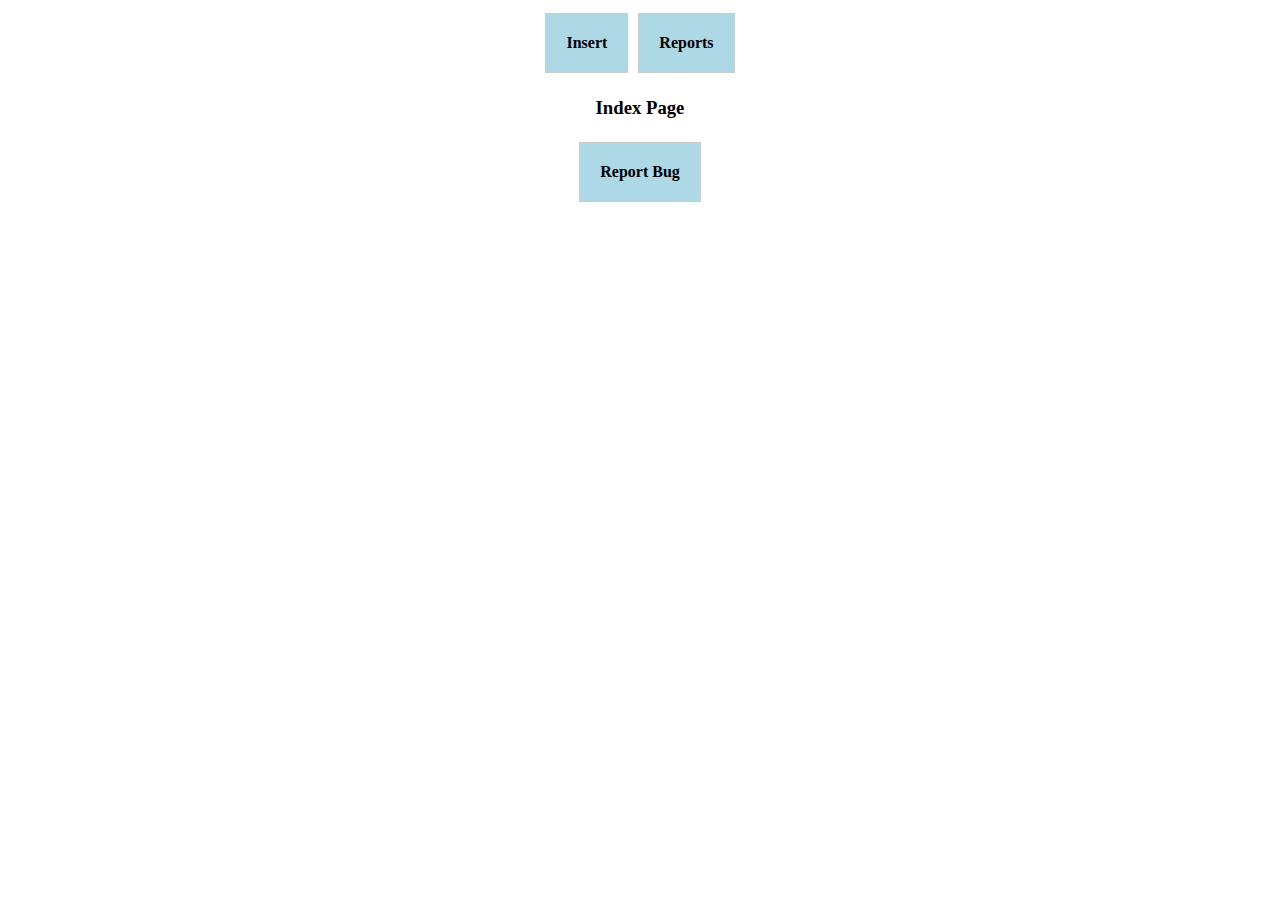
<file: ProductsApplication/src/main/resources/static/index.html>
<!DOCTYPE html>
<html lang="en">
    <head>
        <meta charset="UTF-8">
        <title>Insert Page</title>
        <link rel="stylesheet" href="./styles.css"/>
    </head>
    <body>
        <!-- HEADER CONTENT -->
        <div id="header-content">
            <div id="insert-button" class="button">Insert</div>
            <div id="reports-button" class="button">Reports</div>
        </div>

        <!-- BODY CONTENT -->
        <div id="body-content">
            <h3>Index Page</h3>
        </div>

        <!-- FOOTER CONTENT -->
        <div id="footer-content">
            <div id="report-bug-button" class="button">Report Bug</div>
        </div>
    </body>
    <script type="text/javascript" src="./source.js" defer></script>
</html>
</file>
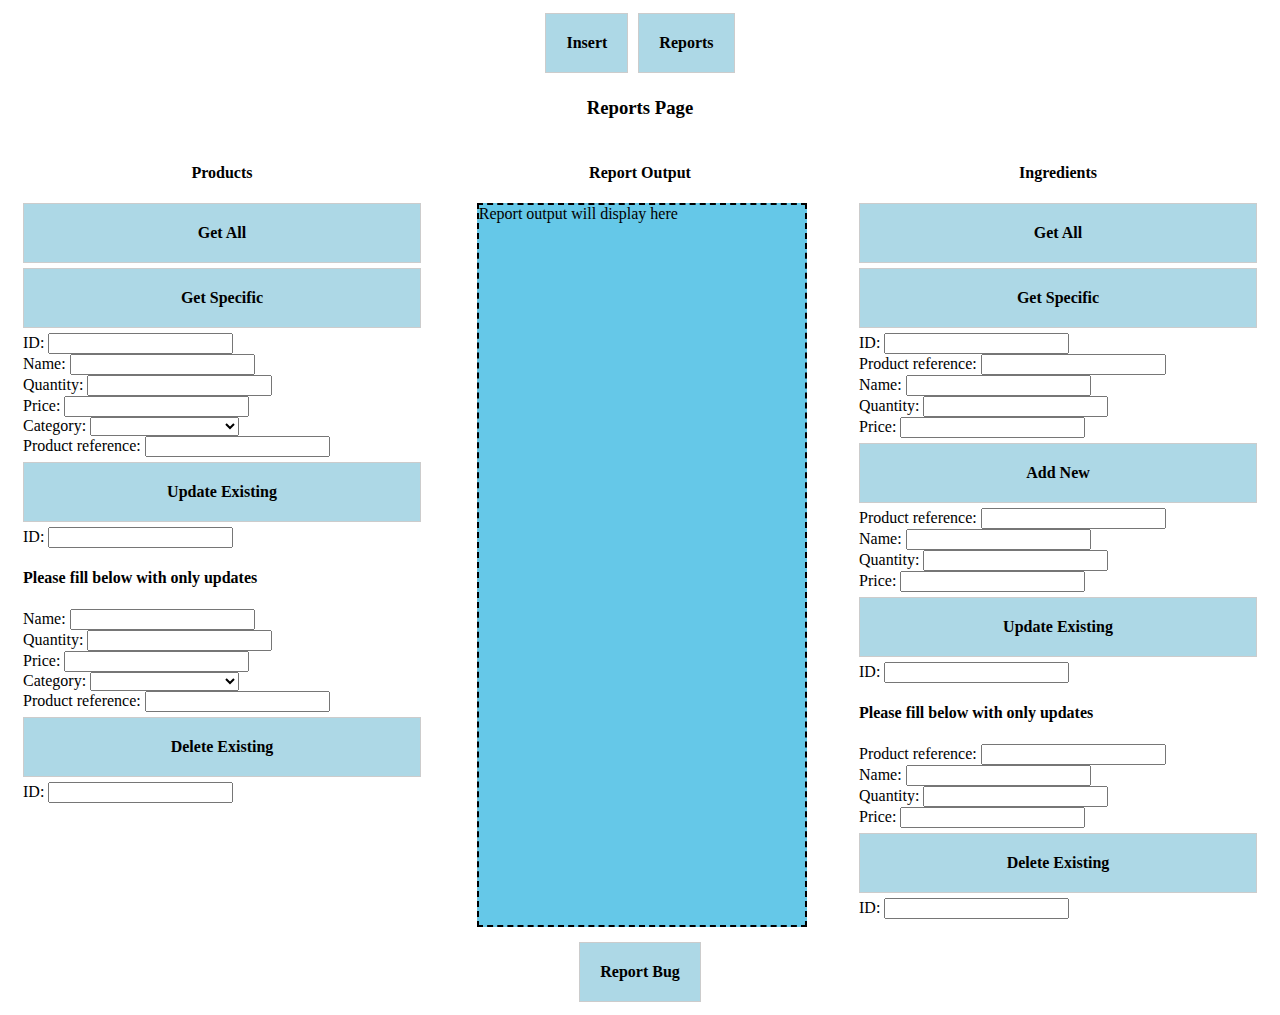
<file: ProductsApplication/src/main/resources/static/reports.html>
<!DOCTYPE html>
<html lang="en">
    <head>
        <meta charset="UTF-8">
        <title>Reports Page</title>
        <link rel="stylesheet" href="./styles.css"/>
    </head>
    <body>
        <!-- HEADER CONTENT -->
        <div id="header-content">
            <div id="insert-button" class="button">Insert</div>
            <div id="reports-button" class="button">Reports</div>
        </div>

        <!-- BODY CONTENT -->
        <div id="body-content">
            <h3>Reports Page</h3>
            <div class="content-container">
                <div class="body-column">
                    <h4>Products</h4>
                    <div id="products-get-all-button" class="button">Get All</div>
                    <div id="products-get-specific-button" class="button">Get Specific</div>
                    <div class="inner-report-section">
                        <label for="search-product-id">ID:</label>
                        <input type="text" name="search-product-id" id="search-product-id"/>
                        <br/>
                        <label for="search-product-name">Name:</label>
                        <input type="text" name="search-product-name" id="search-product-name"/>
                        <br/>
                        <label for="search-product-quantity">Quantity:</label>
                        <input type="text" name="search-product-quantity" id="search-product-quantity"/>
                        <br/>
                        <label for="search-product-price">Price:</label>
                        <input type="text" name="search-product-price" id="search-product-price"/>
                        <br/>
                        <label for="search-product-category">Category:</label>
                        <select name="search-product-category" id="search-product-category">
                            <option value=""></option>
                            <option value="BATHROOM_APPLIANCES">Bathroom Appliances</option>
                            <option value="BEAUTY">Beauty</option>
                            <option value="BOOKS">Books</option>
                            <option value="CLOTHING">Clothing</option>
                            <option value="DRINK">Drink</option>
                            <option value="ELECTRONICS">Electronics</option>
                            <option value="FOOD">Food</option>
                            <option value="SPORTS">Sports</option>
                            <option value="OTHER">Other</option>
                        </select>
                        <br/>
                        <label for="search-product-product-reference">Product reference:</label>
                        <input type="text" name="search-product-product-reference" id="search-product-product-reference"/>
                    </div>
                    <div id="products-put-button" class="button">Update Existing</div>
                    <div class="inner-report-section">
                        <label for="update-product-id">ID:</label>
                        <input type="text" name="update-product-id" id="update-product-id"/>
                        <h4>Please fill below with only updates</h4>
                        <label for="update-product-name">Name:</label>
                        <input type="text" name="update-product-name" id="update-product-name"/>
                        <br/>
                        <label for="update-product-quantity">Quantity:</label>
                        <input type="text" name="update-product-quantity" id="update-product-quantity"/>
                        <br/>
                        <label for="update-product-price">Price:</label>
                        <input type="text" name="update-product-price" id="update-product-price"/>
                        <br/>
                        <label for="update-product-category">Category:</label>
                        <select name="update-product-category" id="update-product-category">
                            <option value=""></option>
                            <option value="BATHROOM_APPLIANCES">Bathroom Appliances</option>
                            <option value="BEAUTY">Beauty</option>
                            <option value="BOOKS">Books</option>
                            <option value="CLOTHING">Clothing</option>
                            <option value="DRINK">Drink</option>
                            <option value="ELECTRONICS">Electronics</option>
                            <option value="FOOD">Food</option>
                            <option value="SPORTS">Sports</option>
                            <option value="OTHER">Other</option>
                        </select>
                        <br/>
                        <label for="update-product-product-reference">Product reference:</label>
                        <input type="text" name="update-product-product-reference" id="update-product-product-reference"/>
                    </div>
                    <div id="products-delete-button" class="button">Delete Existing</div>
                    <div class="inner-report-section">
                        <label for="delete-product-id">ID:</label>
                        <input type="text" name="delete-product-id" id="delete-product-id"/>
                    </div>
                </div>
                <div class="body-column">
                    <h4>Report Output</h4>
                    <div id="report-output">Report output will display here</div>
                </div>
                <div class="body-column">
                    <h4>Ingredients</h4>
                    <div id="ingredients-get-all-button" class="button">Get All</div>
                    <div id="ingredients-get-specific-button" class="button">Get Specific</div>
                    <div class="inner-report-section">
                        <label for="search-ingredient-id">ID:</label>
                        <input type="text" name="search-ingredient-id" id="search-ingredient-id"/>
                        <br/>
                        <label for="search-ingredient-product-reference">Product reference:</label>
                        <input type="text" name="search-ingredient-product-reference" id="search-ingredient-product-reference"/>
                        <br/>
                        <label for="search-ingredient-name">Name:</label>
                        <input type="text" name="search-ingredient-name" id="search-ingredient-name"/>
                        <br/>
                        <label for="search-ingredient-quantity">Quantity:</label>
                        <input type="text" name="search-ingredient-quantity" id="search-ingredient-quantity"/>
                        <br/>
                        <label for="search-ingredient-price">Price:</label>
                        <input type="text" name="search-ingredient-price" id="search-ingredient-price"/>
                    </div>
                    <div id="ingredients-post-button" class="button">Add New</div>
                    <div class="inner-report-section">
                        <label for="post-ingredient-product-reference">Product reference:</label>
                        <input type="text" name="post-ingredient-product-reference" id="post-ingredient-product-reference"/>
                        <br/>
                        <label for="post-ingredient-name">Name:</label>
                        <input type="text" name="post-ingredient-name" id="post-ingredient-name"/>
                        <br/>
                        <label for="post-ingredient-quantity">Quantity:</label>
                        <input type="text" name="post-ingredient-quantity" id="post-ingredient-quantity"/>
                        <br/>
                        <label for="post-ingredient-price">Price:</label>
                        <input type="text" name="post-ingredient-price" id="post-ingredient-price"/>
                    </div>
                    <div id="ingredients-put-button" class="button">Update Existing</div>
                    <div class="inner-report-section">
                        <label for="update-ingredient-id">ID:</label>
                        <input type="text" name="update-ingredient-id" id="update-ingredient-id"/>
                        <h4>Please fill below with only updates</h4>
                        <label for="update-ingredient-product-reference">Product reference:</label>
                        <input type="text" name="update-ingredient-product-reference" id="update-ingredient-product-reference"/>
                        <br/>
                        <label for="update-ingredient-name">Name:</label>
                        <input type="text" name="update-ingredient-name" id="update-ingredient-name"/>
                        <br/>
                        <label for="update-ingredient-quantity">Quantity:</label>
                        <input type="text" name="update-ingredient-quantity" id="update-ingredient-quantity"/>
                        <br/>
                        <label for="update-ingredient-price">Price:</label>
                        <input type="text" name="update-ingredient-price" id="update-ingredient-price"/>
                    </div>
                    <div id="ingredients-delete-button" class="button">Delete Existing</div>
                    <div class="inner-report-section">
                        <label for="delete-ingredient-id">ID:</label>
                        <input type="text" name="delete-ingredient-id" id="delete-ingredient-id"/>
                    </div>
                </div>
            </div>
        </div>

        <!-- FOOTER CONTENT -->
        <div id="footer-content">
            <div id="report-bug-button" class="button">Report Bug</div>
        </div>
    </body>
    <script type="module" type="text/javascript" src="./source.js" defer></script>
</html>
</file>
<file: ProductsApplication/src/main/resources/static/styles.css>
#header-content,
#footer-content {
    display: flex;
    justify-content: center;
}

#body-content {
    margin: 5px;
    text-align: center;
}

.content-container {
    display: flex;
}

.body-column {
    flex: 1;
    margin: 5px;
}

.inner-report-section {
    text-align: left;
    margin: 5px;
}

#header-content.button,
#footer-content.button {
    flex: 1;
}

.button {
    padding: 20px;
    margin: 5px;
    border: 1px solid #ccc;
    background-color: lightblue;
    text-align: center;
    font-weight: bold;
}

.button:hover {
    color: white;
    border-color: black;
}

.left-div,
.right-div {
    flex: 1;
}

.left-div {
    background-color: lightblue;
}

.right-div {
    background-color: lightgreen;
}

#message, #report-output {
    margin-left: 10%;
    width: 80%;
    background-color: #65c8e8;
    border: 2px dashed black;
    overflow-x: auto;
    overflow-y: auto;
    white-space: nowrap;
}

#message {
    height: 50px;
}

#report-output {
    height: 720px;
    max-width: 400px;
    text-align: left;
}

.input-name {
    width: 300px;
}

.input-quantity {
    width: 30px;
}

.input-price {
    width: 70px;
}

hr {
    width: 80%;
    border-color: black;
}

#submit-product-button {
    border: 3px groove;
}

#submit-product-button:hover {
    border: 3px groove white;
}

/* Below classes are for JS */
.generated-input-name, .generated-input-quantity, .generated-input-price {}
</file>
